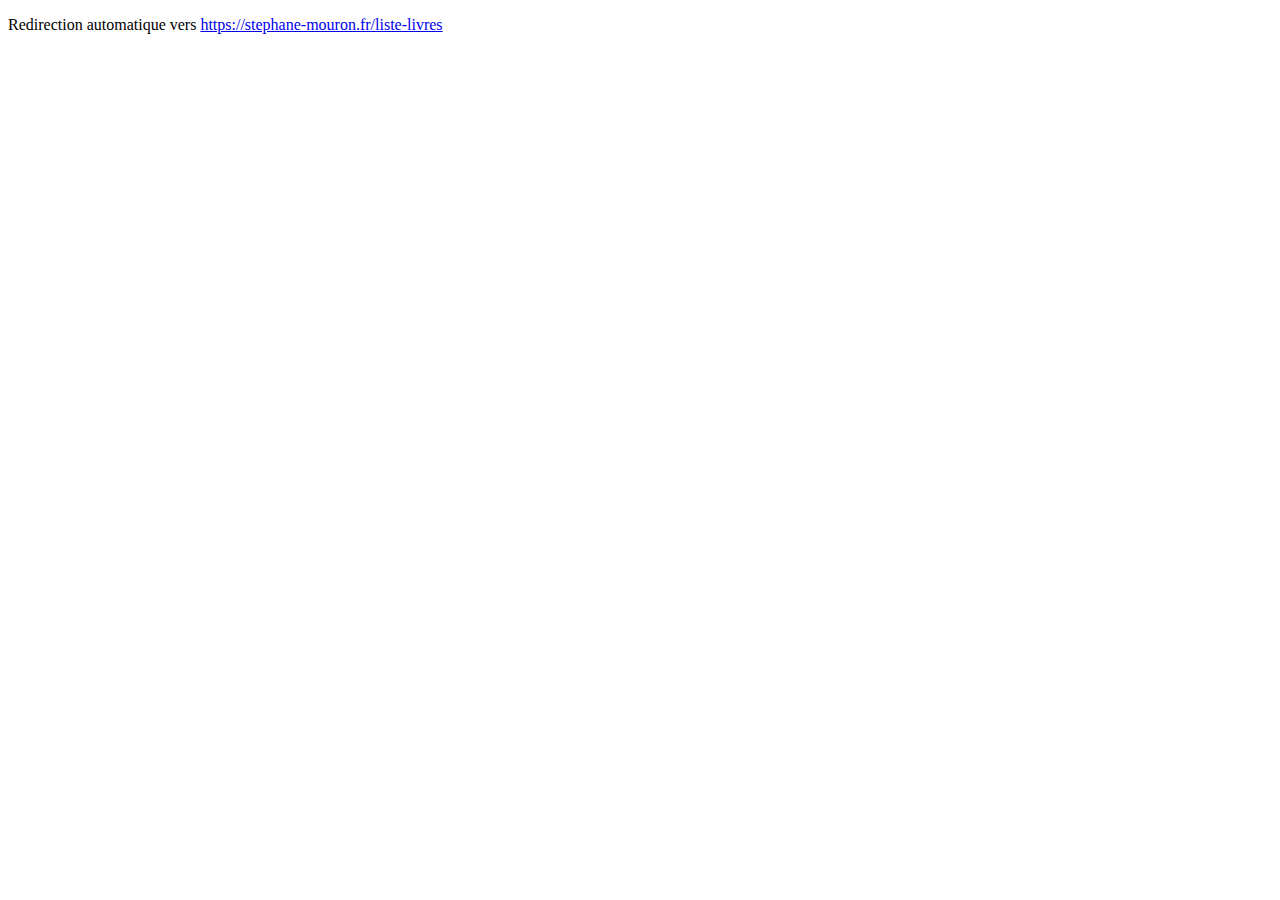
<file: images/index.html>
<!DOCTYPE html>
<html lang="fr">

<head>
    <meta charset="UTF-8">
    <meta http-equiv="X-UA-Compatible" content="IE=edge">
    <meta name="viewport" content="width=device-width, initial-scale=1.0">
    <meta name="author" content="Stéphane Mouron">
    <meta name="date.created" content="2023-09-05">
    <!-- Pour empêcher tous les moteurs de recherche compatibles -->
    <meta name="robots" content="noindex, nofllow">
    <!-- Pour empêcher que les robots d'exploration Google d'indexer une page -->
    <meta name="googlebot" content="noindex">

    <title>Liste livres</title>


    <meta http-equiv="refresh" content="1; URL=https://stephane-mouron.fr/perso/liste-livres/index.html">
</head>

<body>
    <p>Redirection automatique vers
        <a href="https://stephane-mouron.fr/perso/liste-livres/index.html">https://stephane-mouron.fr/liste-livres</a>
    </p>
</body>

</html>
</file>
